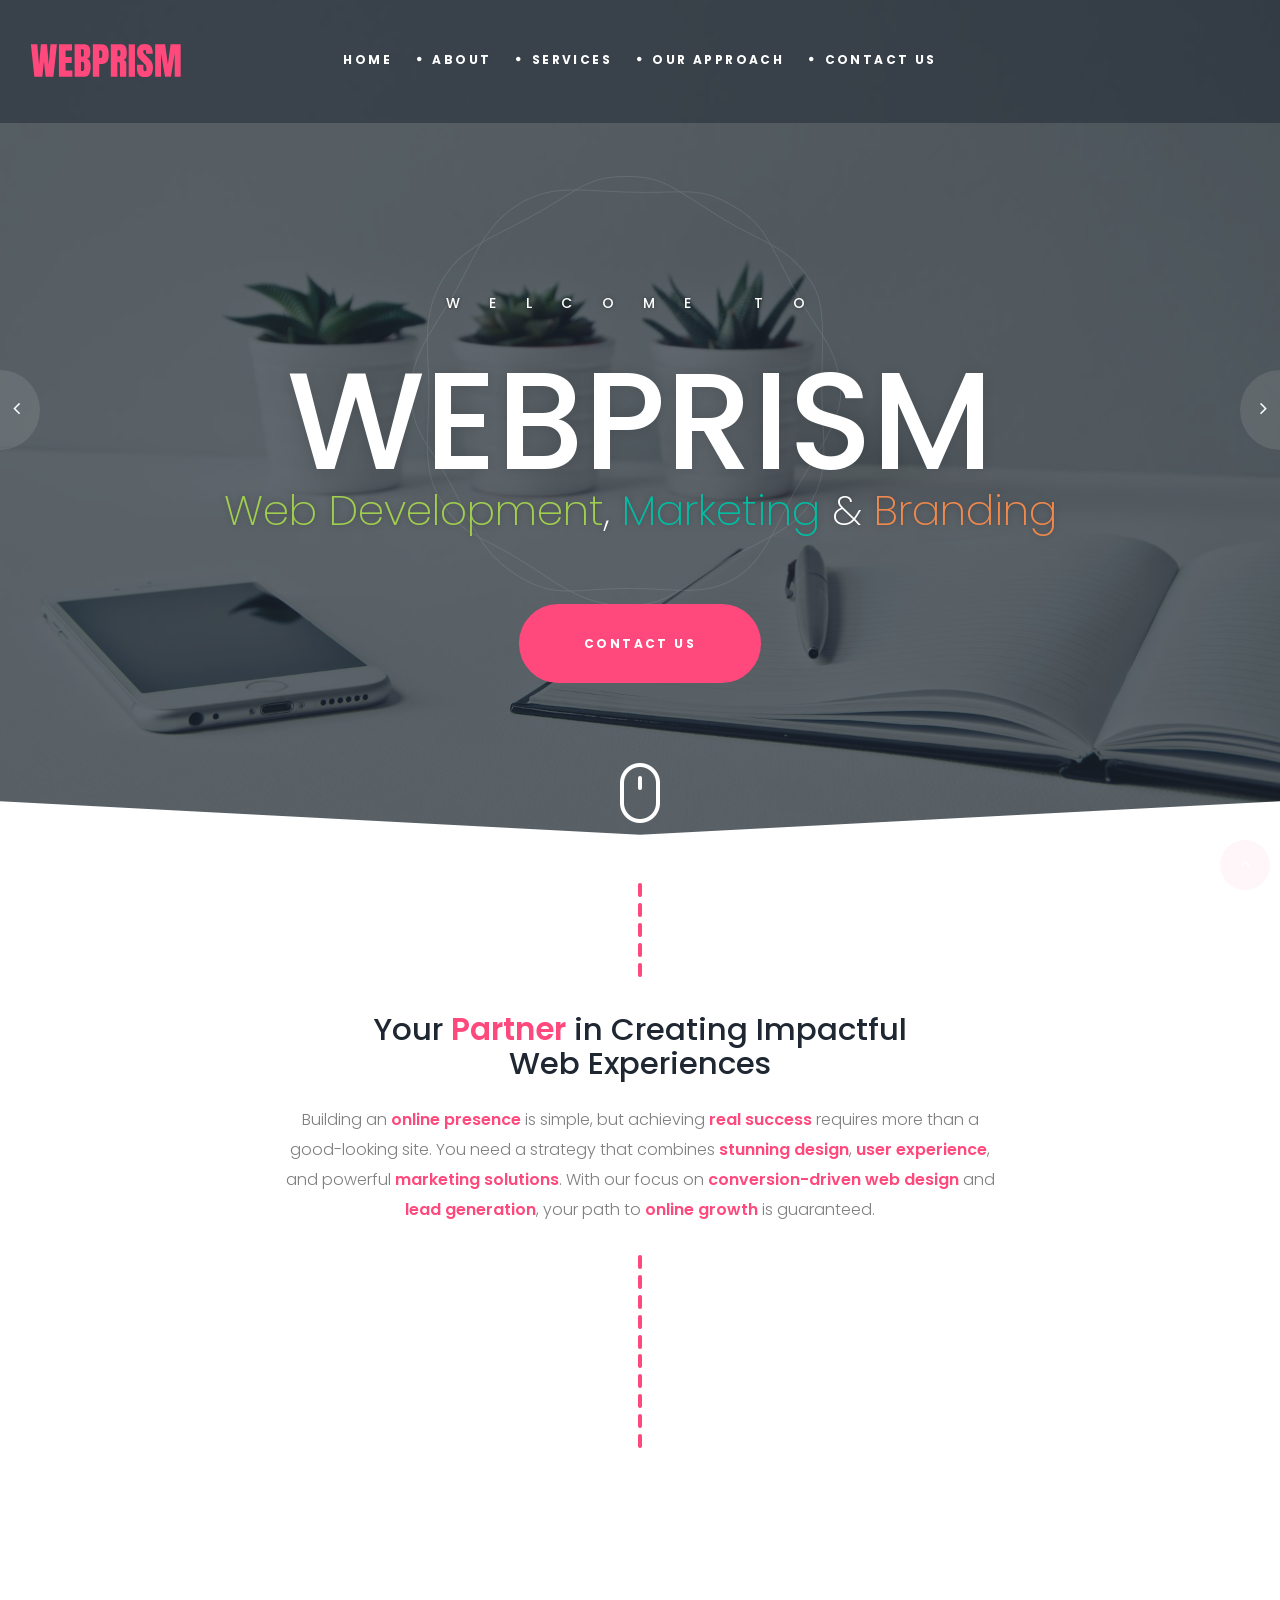
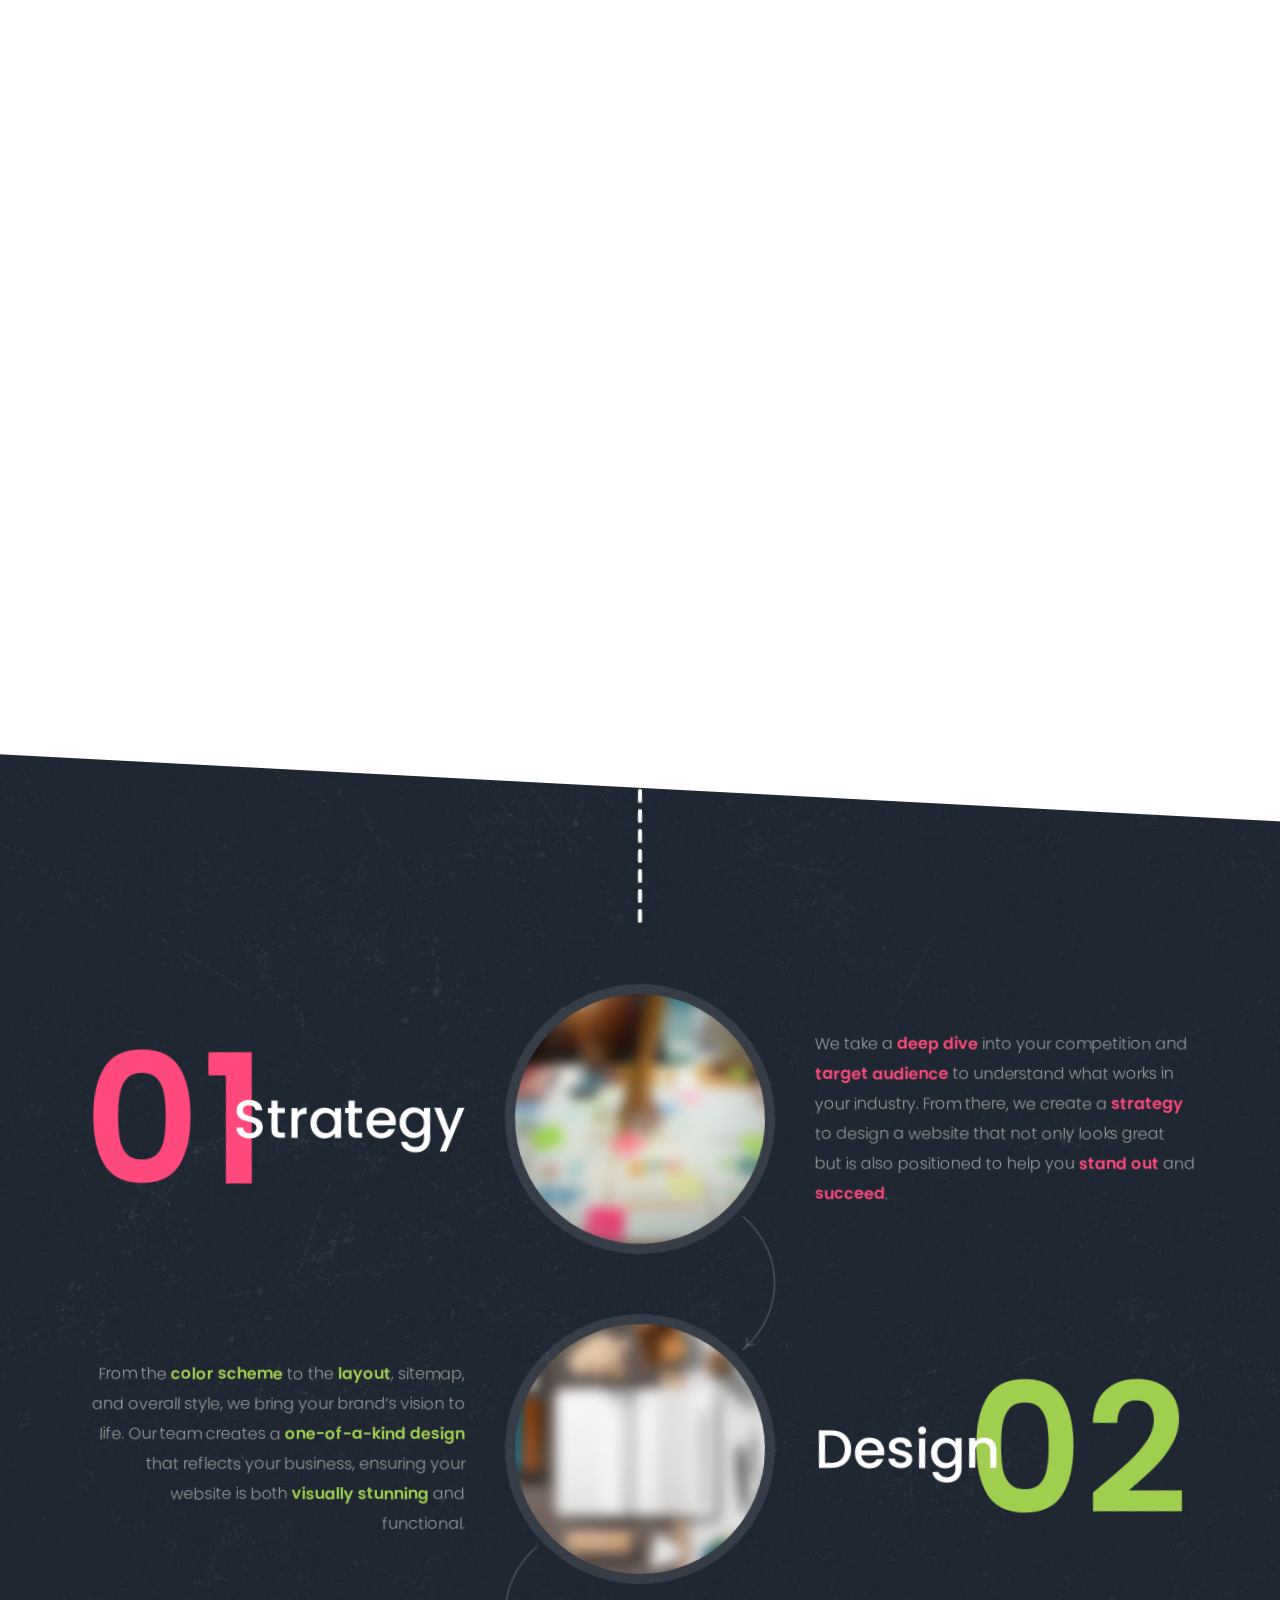
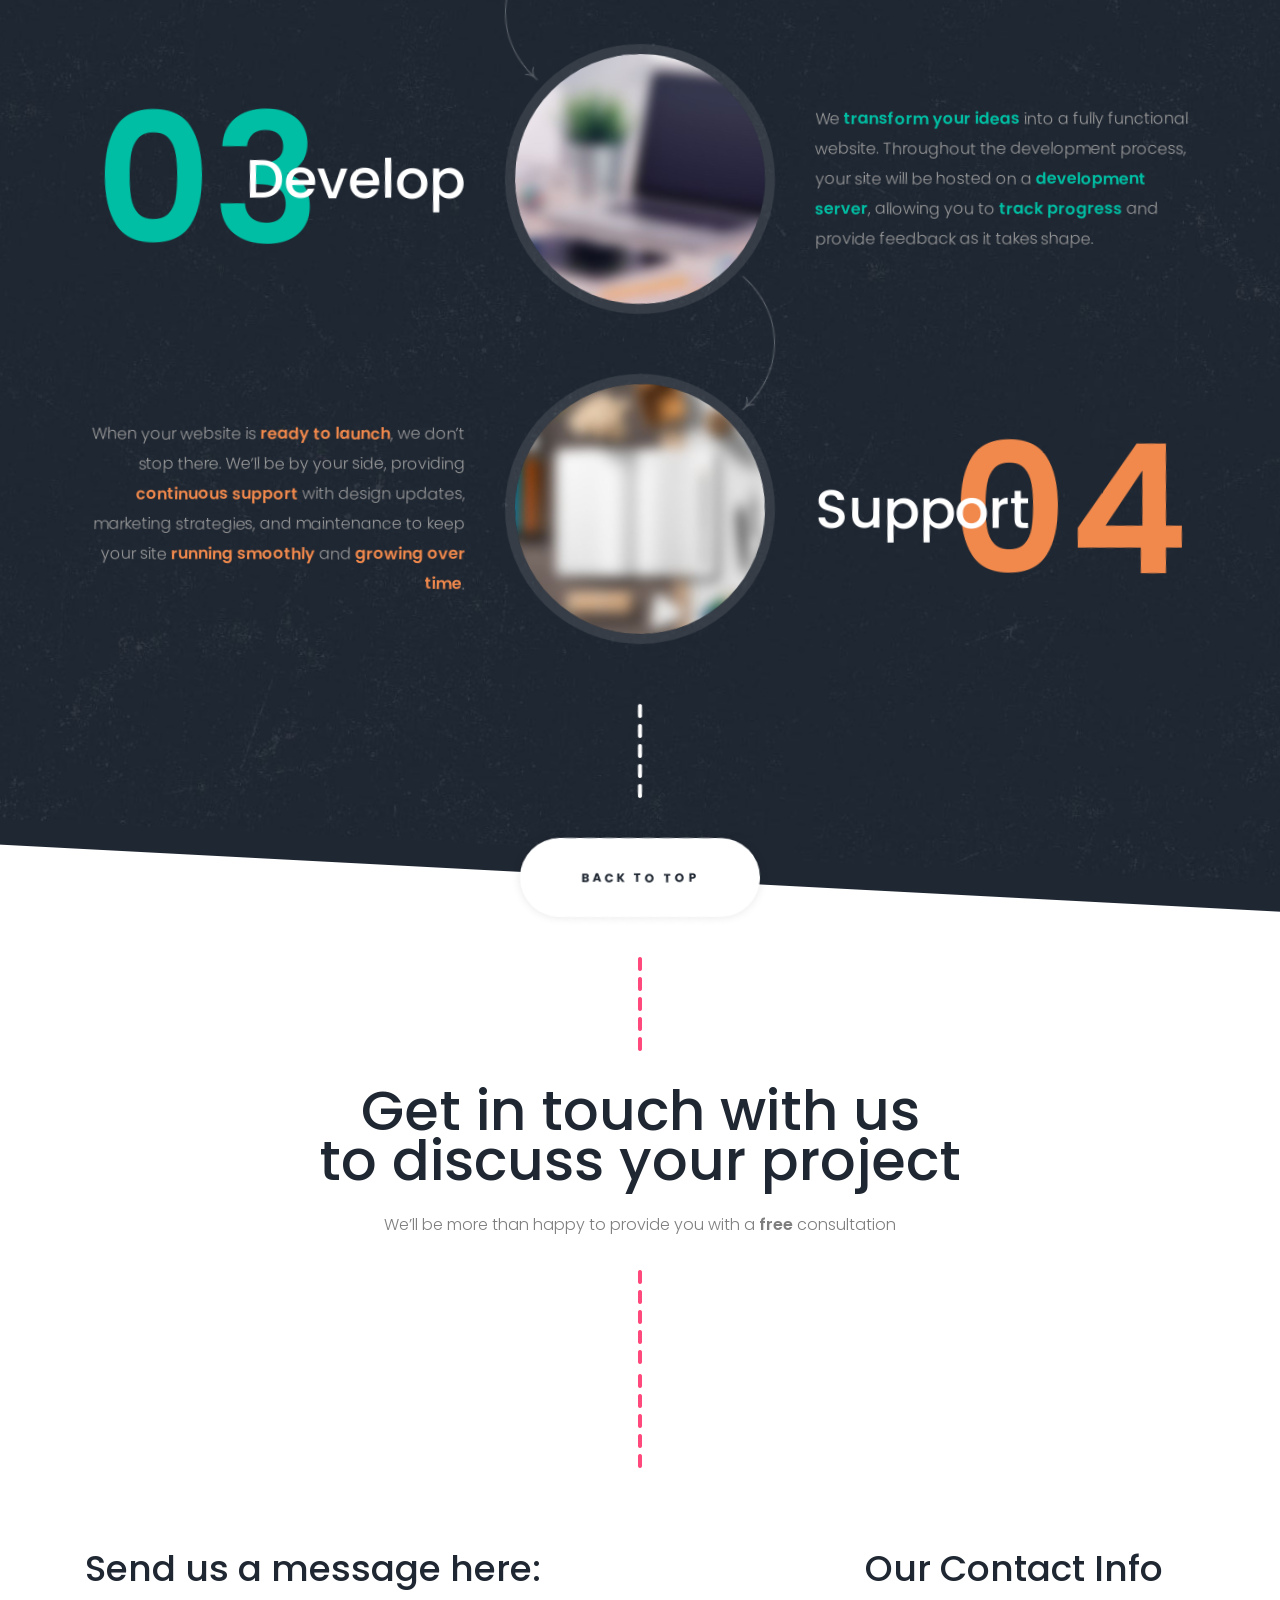
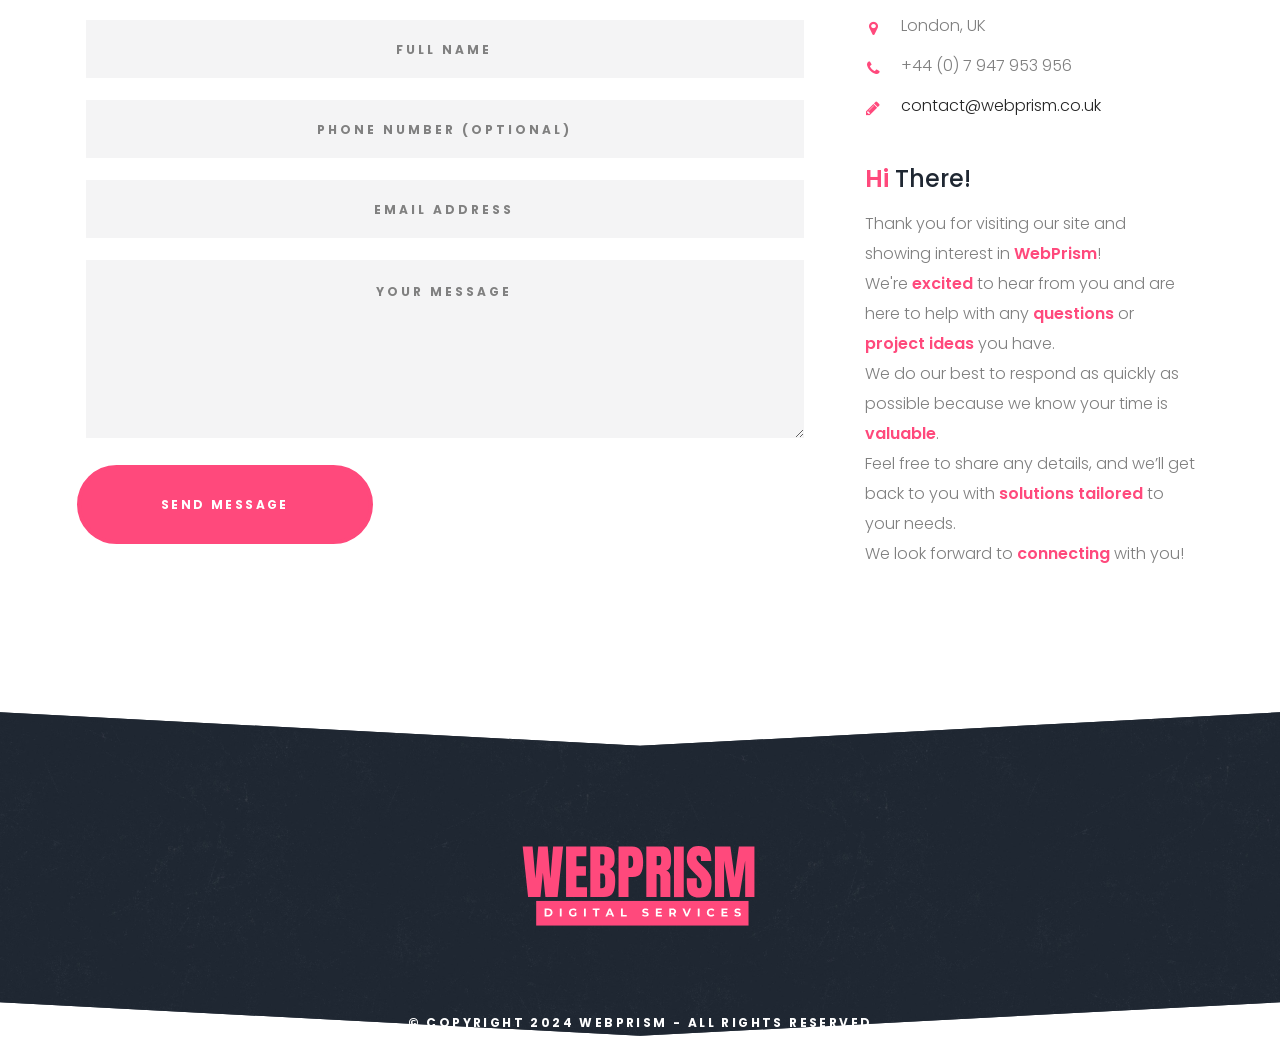
<file: index.html>
<!DOCTYPE html>

<html class="no-js">
  <head>
    <title>WebPrism - Digital Services</title>
    <meta charset="utf-8" />

    <meta name="description" content="" />
    <meta
      name="viewport"
      content="width=device-width, initial-scale=1, shrink-to-fit=no"
    />
    <link rel="icon" type="image/x-icon" href="favicon.ico" />

    <link rel="stylesheet" href="css/bootstrap.min.css" />
    <link rel="stylesheet" href="css/animations.css" />
    <link rel="stylesheet" href="css/font-awesome.css" />
    <link rel="stylesheet" href="css/main.css" class="color-switcher-link" />
    <script src="js/vendor/modernizr-2.6.2.min.js"></script>

    <!--[if lt IE 9]>
      <script src="js/vendor/html5shiv.min.js"></script>
      <script src="js/vendor/respond.min.js"></script>
      <script src="js/vendor/jquery-1.12.4.min.js"></script>
    <![endif]-->
  </head>

  <body>
    <!--[if lt IE 9]>
      <div class="bg-danger text-center">
        You are using an <strong>outdated</strong> browser. Please
        <a href="http://browsehappy.com/" class="color-main"
          >upgrade your browser</a
        >
        to improve your experience.
      </div>
    <![endif]-->

    <div class="preloader">
      <div class="preloader_image"></div>
    </div>

    <!-- Unyson messages modal -->
    <div class="modal fade" tabindex="-1" role="dialog" id="messages_modal">
      <div class="fw-messages-wrap ls p-normal">
        <!-- Uncomment this UL with LI to show messages in modal popup to your user: -->
        <!--
		<ul class="list-unstyled">
			<li>Message To User</li>
		</ul>
		-->
      </div>
    </div>
    <!-- eof .modal -->

    <!-- wrappers for visual page editor and boxed version of template -->
    <div id="canvas">
      <div id="box_wrapper">
        <!-- template sections -->

        <!--topline section visible only on small screens|-->
        <div class="header_absolute s-pb-30">
          <header class="page_header ds">
            <div class="container-fluid">
              <div class="row align-items-center">
                <div class="col-xl-2 col-lg-3 col-11">
                  <a href="./" class="logo text-center">
                    <img src="images/logo.svg" alt="" />
                  </a>
                </div>
                <div class="col-xl-8 col-lg-6 col-1 text-sm-center">
                  <!-- main nav start -->
                  <nav class="top-nav">
                    <ul class="nav sf-menu">
                      <li>
                        <a href="index.html">Home</a>
                      </li>

                      <li>
                        <a href="#about">About</a>
                      </li>

                      <li>
                        <a href="#services">Services</a>
                      </li>

                      <li>
                        <a href="#steps">Our Approach</a>
                      </li>

                      <!-- contacts -->
                      <li>
                        <a href="#contact">Contact Us</a>
                      </li>
                      <!-- eof contacts -->
                    </ul>
                  </nav>
                  <!-- eof main nav -->
                </div>
                <div
                  class="col-xl-2 col-lg-3 text-lg-left text-xl-right d-none d-lg-block"
                ></div>
              </div>
            </div>
            <!-- header toggler -->
            <span class="toggle_menu">
              <span></span>
            </span>
          </header>
        </div>
        <span class="toggle_menu_side header-slide">
          <span></span>
        </span>

        <section class="page_slider main_slider">
          <div class="flexslider" data-nav="true" data-dots="false">
            <ul class="slides">
              <li class="ds text-center slide1">
                <span class="flexslider-overlay"></span>
                <img src="images/slide1.jpg" alt="" />
                <div class="container">
                  <div class="row">
                    <div class="col-12 itro_slider">
                      <div class="intro_layers_wrapper">
                        <div class="intro_layers">
                          <div class="intro_layer" data-animation="fadeIn">
                            <p class="text-uppercase intro_after_featured_word">
                              welcome to
                            </p>
                          </div>

                          <div class="intro_layer" data-animation="slideRight">
                            <h2 class="text-uppercase intro_featured_word">
                              WEBPRISM
                            </h2>
                          </div>
                          <div class="intro_layer" data-animation="fadeIn">
                            <h3 class="intro_before_featured_word">
                              <span class="color-main2">Web Development</span>,
                              <span class="color-main3">Marketing</span> &
                              <span class="color-main4">Branding</span>
                            </h3>
                          </div>
                          <div
                            class="intro_layer page-bottom"
                            data-animation="expandUp"
                          >
                            <a class="btn btn-maincolor" href="#contact"
                              >Contact Us</a
                            >
                          </div>
                        </div>
                        <!-- eof .intro_layers -->
                      </div>
                      <!-- eof .intro_layers_wrapper -->
                    </div>
                    <!-- eof .col-* -->
                  </div>
                  <!-- eof .row -->
                </div>
                <!-- eof .container -->
              </li>
              <li class="ds text-center slide2">
                <span class="flexslider-overlay"></span>
                <img src="images/slide2.jpg" alt="" />
                <div class="container">
                  <div class="row">
                    <div class="col-12 itro_slider">
                      <div class="intro_layers_wrapper">
                        <div class="intro_layers">
                          <div class="intro_layer" data-animation="fadeIn">
                            <h3
                              class="text-lowercase intro_before_featured_word"
                            >
                              Online
                            </h3>
                          </div>
                          <div class="intro_layer" data-animation="fadeIn">
                            <h2 class="text-uppercase intro_featured_word">
                              Marketing
                            </h2>
                          </div>
                          <div class="intro_layer" data-animation="pullDown">
                            <p class="text-uppercase intro_after_featured_word">
                              Solutions
                            </p>
                          </div>
                          <div
                            class="intro_layer page-bottom"
                            data-animation="expandUp"
                          >
                            <a class="btn btn-maincolor" href="#about"
                              >About Us</a
                            >
                          </div>
                        </div>
                        <!-- eof .intro_layers -->
                      </div>
                      <!-- eof .intro_layers_wrapper -->
                    </div>
                    <!-- eof .col-* -->
                  </div>
                  <!-- eof .row -->
                </div>
                <!-- eof .container -->
              </li>
              <li class="ds text-center slide3">
                <span class="flexslider-overlay"></span>

                <img src="images/slide3.jpg" alt="" />
                <div class="container">
                  <div class="row">
                    <div class="col-12 itro_slider">
                      <div class="intro_layers_wrapper">
                        <div class="intro_layers">
                          <div class="intro_layer" data-animation="fadeInRight">
                            <h2
                              class="text-uppercase intro_featured_word light"
                            >
                              Modern
                            </h2>
                          </div>
                          <div class="intro_layer" data-animation="fadeIn">
                            <h2 class="text-uppercase intro_featured_word bold">
                              Marketing & design
                            </h2>
                          </div>
                          <div class="intro_layer" data-animation="fadeIn">
                            <h2 class="text-uppercase intro_featured_word">
                              That works
                            </h2>
                          </div>

                          <div
                            class="intro_layer page-bottom"
                            data-animation="expandUp"
                          >
                            <a class="btn btn-maincolor" href="#steps"
                              >The process <b>Step by Step</b></a
                            >
                          </div>
                        </div>
                        <!-- eof .intro_layers -->
                      </div>
                      <!-- eof .intro_layers_wrapper -->
                    </div>
                    <!-- eof .col-* -->
                  </div>
                  <!-- eof .row -->
                </div>
                <!-- eof .container -->
              </li>
            </ul>
          </div>
          <!-- eof flexslider -->
          <div class="flexslider-bottom d-none d-xl-block">
            <a href="#about" class="mouse-button animated floating"></a>
          </div>
        </section>
        <div class="divider-10 d-block d-sm-none"></div>
        <section class="s-pt-30 s-pt-lg-50 s-pt-xl-25 ls about-home" id="about">
          <div class="divider-5 d-none d-xl-block"></div>
          <div class="container">
            <div class="row">
              <div class="col-md-10 offset-md-1 col-lg-8 offset-lg-2">
                <div class="main-content text-center">
                  <div class="img-wrap text-center">
                    <img src="img/vertical_line.png" alt="" />
                    <div class="divider-35"></div>
                  </div>
                  <h5>
                    Your <b style="color: #ff497c;">Partner</b> in Creating Impactful Web Experiences
                  </h5>
				  <p>
					Building an <b style="color: #ff497c;">online presence</b> is simple, but achieving <b style="color: #ff497c;">real success</b> requires more than a good-looking site. You need a strategy that combines <b style="color: #ff497c;">stunning design</b>, <b style="color: #ff497c;">user experience</b>, and powerful <b style="color: #ff497c;">marketing solutions</b>. With our focus on <b style="color: #ff497c;">conversion-driven web design</b> and <b style="color: #ff497c;">lead generation</b>, your path to <b style="color: #ff497c;">online growth</b> is guaranteed.
				  </p>
                  <div class="divider-30"></div>
                  <div class="img-wrap text-center">
                    <img src="img/vertical_line.png" style="margin-bottom: 5px;" alt="" />
                  </div>
                
                  <div class="img-wrap text-center">
                    <img src="img/vertical_line.png" alt="" />
                  </div>
                  <div class="divider-10 d-none d-xl-block"></div>
                </div>
              </div>
            </div>
          </div>
          <div class="divider-10 d-block d-sm-none"></div>
        </section>

        <section
          class="s-pt-30 s-pb-3 service-item2 ls animate"
          id="services"
          data-animation="fadeInUp"
        >
          <div class="container">
            <div class="row c-mb-50 c-mb-md-60">
              <div class="d-none d-lg-block divider-20"></div>
              <div class="col-12 col-md-6 col-lg-4">
                <div class="vertical-item text-center">
                  <div class="item-media">
                    <img src="images/service/service_icon_1-1.png" alt="" />
                  </div>
                  <div class="item-content">
                    <h6>
                      <a href="service-single1.html">Marketing</a>
                    </h6>

                    <p>
                      We help you get noticed by putting your business in front
                      of the right people. Whether it's through social media or
                      emails, our strategies connect you with potential
                      customers and boost your growth.
                    </p>
                  </div>
                </div>
              </div>
              <!-- .col-* -->
              <div class="col-12 col-md-6 col-lg-4">
                <div class="vertical-item text-center">
                  <div class="item-media">
                    <img src="images/service/service_icon_2-1.png" alt="" />
                  </div>
                  <div class="item-content">
                    <h6>
                      <a href="service-single1.html">Development</a>
                    </h6>

                    <p>
                      Got a unique idea for your website? We build custom tools
                      and features that make your site do exactly what you need.
                      From booking systems to customer portals, we bring your
                      vision to life.
                    </p>
                  </div>
                </div>
              </div>
              <!-- .col-* -->
              <div class="col-12 col-md-6 col-lg-4">
                <div class="vertical-item text-center">
                  <div class="item-media">
                    <img src="images/service/service_icon_3-1.png" alt="" />
                  </div>
                  <div class="item-content">
                    <h6>
                      <a href="service-single1.html">Web Design</a>
                    </h6>

                    <p>
                      Your website is like your shopfront. We design clean,
                      attractive, and easy-to-use sites that invite visitors in
                      and encourage them to become customers, all while
                      reflecting your brand’s identity.
                    </p>
                  </div>
                </div>
              </div>
              <!-- .col-* -->
              <div class="col-12 col-md-6 col-lg-4">
                <div class="vertical-item text-center">
                  <div class="item-media">
                    <img src="images/service/service_icon_4-1.png" alt="" />
                  </div>
                  <div class="item-content">
                    <h6>
                      <a href="service-single1.html">SEO Optimization</a>
                    </h6>

                    <p>
                      We make sure your business is easy to find online. By
                      optimizing your website, we help you show up at the top of
                      search results, just like being first in a phone
                      directory.
                    </p>
                  </div>
                </div>
              </div>
              <!-- .col-* -->
              <div class="col-12 col-md-6 col-lg-4">
                <div class="vertical-item text-center">
                  <div class="item-media">
                    <img src="images/service/service_icon_5-1.png" alt="" />
                  </div>
                  <div class="item-content">
                    <h6>
                      <a href="service-single1.html">Ecommerce</a>
                    </h6>

                    <p>
                      We create easy-to-use online stores that help you sell
                      products just like a smooth in-person shopping experience.
                      As your business grows, your store can grow with it.
                    </p>
                  </div>
                </div>
              </div>
              <!-- .col-* -->
              <div class="col-12 col-md-6 col-lg-4">
                <div class="vertical-item text-center">
                  <div class="item-media">
                    <img src="images/service/service_icon_6-1.png" alt="" />
                  </div>
                  <div class="item-content">
                    <h6>
                      <a href="service-single1.html">Branding</a>
                    </h6>

                    <p>
                      Branding is your business’s personality. We help you
                      create a consistent and memorable identity so you always
                      make a great impression on customers.
                    </p>
                  </div>
                </div>
              </div>
              <!-- .col-* -->
            </div>
            <div class="pink-line text-center">
              <img src="img/pink_line_big.png" alt="" />
            </div>
          </div>
        </section>

        <section
          class="s-pt-100 s-pt-lg-130 ds process-part skew_right s-parallax top_white_line_big overflow-visible"
          id="steps"
        >
          <div class="container">
            <div class="divider-65"></div>
            <div class="row align-items-center c-mb-20 c-mb-lg-60">
              <div class="col-12 col-lg-4">
                <div class="step-left-part text-right">
                  <h2 class="step-title">
                    <span class="color-main">01</span>Strategy
                  </h2>
                </div>
              </div>
              <div class="col-12 col-lg-4">
                <div class="step-center-part text-center">
                  <img src="images/step_img_1.jpg" alt="" />
                </div>
              </div>
              <div class="col-12 col-lg-4">
                <div class="step-right-part">
                  <p class="step-text">
                    We take a <b style="color: #ff497c">deep dive</b> into your
                    competition and
                    <b style="color: #ff497c">target audience</b> to understand
                    what works in your industry. From there, we create a
                    <b style="color: #ff497c">strategy</b> to design a website
                    that not only looks great but is also positioned to help you
                    <b style="color: #ff497c">stand out</b> and
                    <b style="color: #ff497c">succeed</b>.
                  </p>
                </div>
              </div>
            </div>

            <div class="row align-items-center right c-mb-20 c-mb-lg-60">
              <div class="col-12 col-lg-4 order-lg-3">
                <div class="step-left-part">
                  <h2 class="step-title color1">
                    <span class="color-main2">02</span>Design
                  </h2>
                </div>
              </div>
              <div class="col-12 col-lg-4 order-lg-2">
                <div class="step-center-part text-center">
                  <img src="images/step_img_2.jpg" alt="" />
                </div>
              </div>
              <div class="col-12 col-lg-4 order-lg-1 text-right">
                <div class="step-right-part">
                  <p class="step-text">
                    From the <b style="color: #a0ce4e">color scheme</b> to the
                    <b style="color: #a0ce4e">layout</b>, sitemap, and overall
                    style, we bring your brand’s vision to life. Our team
                    creates a
                    <b style="color: #a0ce4e">one-of-a-kind design</b> that
                    reflects your business, ensuring your website is both
                    <b style="color: #a0ce4e">visually stunning</b> and
                    functional.
                  </p>
                </div>
              </div>
            </div>

            <div class="row align-items-center c-mb-20 c-mb-lg-60">
              <div class="col-12 col-lg-4">
                <div class="step-left-part text-right part3">
                  <h2 class="step-title">
                    <span class="color-main3">03</span>Develop
                  </h2>
                </div>
              </div>
              <div class="col-12 col-lg-4">
                <div class="step-center-part text-center">
                  <img src="images/step_img_3.jpg" alt="" />
                </div>
              </div>
              <div class="col-12 col-lg-4">
                <div class="step-right-part">
                  <p class="step-text">
                    We <b style="color: #00bea3">transform your ideas</b> into a
                    fully functional website. Throughout the development
                    process, your site will be hosted on a
                    <b style="color: #00bea3">development server</b>, allowing
                    you to <b style="color: #00bea3">track progress</b> and
                    provide feedback as it takes shape.
                  </p>
                </div>
              </div>
            </div>

            <div class="row align-items-center right c-mb-20 c-mb-lg-60">
              <div class="col-12 col-lg-4 order-lg-3">
                <div class="step-left-part part4">
                  <h2 class="step-title color1">
                    <span class="color-main4">04</span>Support
                  </h2>
                </div>
              </div>
              <div class="col-12 col-lg-4 order-lg-2">
                <div class="step-center-part text-center last">
                  <img src="images/step_img_2.jpg" alt="" />
                </div>
              </div>
              <div class="col-12 col-lg-4 order-lg-1 text-right">
                <div class="step-right-part">
                  <p class="step-text">
                    When your website is
                    <b style="color: #f1894c">ready to launch</b>, we don’t stop
                    there. We’ll be by your side, providing
                    <b style="color: #f1894c">continuous support</b> with design
                    updates, marketing strategies, and maintenance to keep your
                    site <b style="color: #f1894c">running smoothly</b> and
                    <b style="color: #f1894c">growing over time</b>.
                  </p>
                </div>
              </div>
            </div>
            <div class="divider-10 d-block d-sm-none"></div>
            <div class="img-wrap text-center">
              <img src="img/vertical_line2.png" alt="" />
            </div>
            <div class="white-button text-center">
              <a class="btn white-btn" href="#">Back to top</a>
            </div>
            <div class="divider-30 d-none d-xl-block"></div>
          </div>
        </section>

        <section class="s-pt-130 s-pt-md-50 ls text-section">
          <div class="divider-30"></div>
          <div class="container">
            <div class="row">
              <div
                class="text-center col-md-12 justify-content-center text-block"
              >
                <img src="img/vertical_line.png" alt="" />
                <div class="divider-35"></div>
                <div class="content">
                  <h1>
                    Get in touch with us
                    <br />
                    to discuss your project
                  </h1>
                  <p>
                    We’ll be more than happy to provide you with a
                    <b>free</b> consultation
                  </p>
                  <div class="divider-30"></div>
                </div>
                <img src="img/vertical_line.png" alt="" />

                <div class="img-wrap overflow-visible">
                  <img src="img/vertical_line.png" alt="" />
                  <div class="divider-5 d-none d-xl-block"></div>
                </div>
              </div>
            </div>
          </div>
        </section>

        <section class="ls s-pt-30 s-pt-lg-75 s-pb-130 contact" id="contact">
          <div class="container">
            <div class="row c-gutter-60">
              <div class="divider-40 d-none d-xl-block"></div>

              <div class="col-lg-8">
                <form
                  class="contact-form c-mb-20 c-gutter-15"
                  method="post"
                  action="/"
                  netlify
                >
                  <div class="row">
                    <div class="col-sm-12">
                      <h4>Send us a message here:</h4>
                    </div>
                  </div>

                  <div class="row">
                    <div class="col-sm-12">
                      <div class="form-group has-placeholder">
                        <label for="name"
                          >Full Name
                          <span class="required">*</span>
                        </label>
                        <input
                          type="text"
                          aria-required="true"
                          size="30"
                          value=""
                          name="name"
                          id="name"
                          class="form-control"
                          placeholder="Full Name"
                        />
                      </div>
                    </div>
                    <div class="col-sm-12">
                      <div class="form-group has-placeholder">
                        <label for="phone">Phone </label>
                        <input
                          type="text"
                          size="30"
                          value=""
                          name="phone"
                          id="phone"
                          class="form-control"
                          placeholder="Phone Number (Optional)"
                        />
                      </div>
                    </div>
                  </div>

                  <div class="row">
                    <div class="col-sm-12">
                      <div class="form-group has-placeholder">
                        <label for="email"
                          >Email address
                          <span class="required">*</span>
                        </label>
                        <input
                          type="email"
                          aria-required="true"
                          size="30"
                          value=""
                          name="email"
                          id="email"
                          class="form-control"
                          placeholder="Email Address"
                        />
                      </div>
                    </div>
                  </div>

                  <div class="row">
                    <div class="col-sm-12">
                      <div class="form-group has-placeholder">
                        <label for="message">Message</label>
                        <textarea
                          aria-required="true"
                          rows="6"
                          cols="45"
                          name="message"
                          id="message"
                          class="form-control"
                          placeholder="Your Message"
                        ></textarea>
                      </div>
                    </div>
                  </div>

                  <div class="row">
                    <div class="form-group has-placeholder">
                      <button
                        type="submit"
                        id="contact_form_submit"
                        name="contact_submit"
                        class="btn btn-maincolor btn-block"
                      >
                        Send Message
                      </button>
                    </div>
                  </div>
                </form>
              </div>
              <!--.col-* -->
              <div class="col-lg-4">
                <div>
                  <h4 class="header">Our Contact Info</h4>

                  <div class="media mb-10">
                    <div class="icon-styled color-main fs-16">
                      <i class="fa fa-map-marker"></i>
                    </div>

                    <div class="media-body">
                      <p>London, UK</p>
                    </div>
                  </div>

                  <div class="media mb-10">
                    <div class="icon-styled color-main fs-16">
                      <i class="fa fa-phone"></i>
                    </div>

                    <div class="media-body">
                      <p>+44 (0) 7 947 953 956</p>
                    </div>
                  </div>

                  <div class="media mb-40">
                    <div class="icon-styled color-main fs-16">
                      <i class="fa fa-pencil"></i>
                    </div>

                    <div class="media-body">
                      <p class="color-dark">contact@webprism.co.uk</p>
                    </div>
                  </div>

                  <h6><b style="color: #ff497c">Hi</b> There!</h6>
                  <p>
                    Thank you for visiting our site and showing interest in
                    <b style="color: #ff497c">WebPrism</b>! <br />We're
                    <b style="color: #ff497c">excited</b> to hear from you and
                    are here to help with any
                    <b style="color: #ff497c">questions</b> or
                    <b style="color: #ff497c">project ideas</b> you have.
                    <br />We do our best to respond as quickly as possible
                    because we know your time is
                    <b style="color: #ff497c">valuable</b>. <br />Feel free to
                    share any details, and we’ll get back to you with
                    <b style="color: #ff497c">solutions tailored</b> to your
                    needs. <br />We look forward to
                    <b style="color: #ff497c">connecting</b> with you!
                  </p>
                </div>
              </div>
              <!--.col-* -->
              <div class="divider-60 d-none d-xl-block"></div>
            </div>
          </div>
        </section>

        <footer
          class="page_footer corner-footer ds s-pt-30 s-pb-0 s-pb-lg-10 s-pb-xl-50 c-gutter-60 s-parallax"
        >
          <div class="container">
            <div class="container">
              <div class="row">
                <div class="divider-20 d-none d-xl-block"></div>
                <div
                  class="col-md-12 mt-4 text-center animate"
                  data-animation="fadeInUp"
                >
                  <img
                    class=""
                    src="images/footer-logo.svg"
                    style="height: 100px; align-self: center"
                    alt=""
                  />
                  <!-- <div class="widget widget_social_buttons">
									<a href="http://www.facebook.com/#" class="fa fa-facebook color-icon" title="facebook"></a>
									<a href="http://www.twitter.com/#" class="fa fa-twitter color-icon" title="twitter"></a>
									<a href="http://www.plus.google.com/#" class="fa fa-google color-icon" title="google"></a>
									<a href="http://www.youtube.com/#" class="fa fa-youtube-play color-icon" title="youtube-play"></a>
									<a href="http://www.linkedin.com/#" class="fa fa-linkedin color-icon" title="linkedin"></a>
								</div> -->
                </div>
              </div>
            </div>
          </div>
        </footer>

        <section
          class="page_copyright light-copy cs s-py-20 s-py-lg-5 s-parallax copyright"
        >
          <div class="container">
            <div class="row align-items-center">
              <div class="divider-20 d-none d-lg-block"></div>
              <div class="col-md-12 text-center">
                <p>
                  &copy; Copyright
                  <span class="copyright_year">2024</span> WebPrism - All Rights
                  Reserved
                </p>
              </div>
              <div class="divider-20 d-none d-lg-block"></div>
            </div>
          </div>
        </section>
      </div>
      <!-- eof #box_wrapper -->
    </div>
    <!-- eof #canvas -->

    <script src="js/compressed.js"></script>
    <script src="js/main.js"></script>
  </body>
</html>
</file>
<file: css/animations.css>
/*
==============================================
CSS3 ANIMATION CHEAT SHEET
==============================================

Made by Justin Aguilar

www.justinaguilar.com/animations/

Questions, comments, concerns, love letters:
justin@justinaguilar.com
==============================================
*/

/*
==============================================
slideDown
==============================================
*/


.slideDown{
	animation-name: slideDown;
	-webkit-animation-name: slideDown;

	animation-duration: 1s;
	-webkit-animation-duration: 1s;

	animation-timing-function: ease;
	-webkit-animation-timing-function: ease;

	visibility: visible;
}

@keyframes slideDown {
	0% {
		transform: translateY(-100%);
	}
	50%{
		transform: translateY(8%);
	}
	65%{
		transform: translateY(-4%);
	}
	80%{
		transform: translateY(4%);
	}
	95%{
		transform: translateY(-2%);
	}
	100% {
		transform: translateY(0%);
	}
}

@-webkit-keyframes slideDown {
	0% {
		-webkit-transform: translateY(-100%);
	}
	50%{
		-webkit-transform: translateY(8%);
	}
	65%{
		-webkit-transform: translateY(-4%);
	}
	80%{
		-webkit-transform: translateY(4%);
	}
	95%{
		-webkit-transform: translateY(-2%);
	}
	100% {
		-webkit-transform: translateY(0%);
	}
}

/*
==============================================
slideUp
==============================================
*/


.slideUp{
	animation-name: slideUp;
	-webkit-animation-name: slideUp;

	animation-duration: 1s;
	-webkit-animation-duration: 1s;

	animation-timing-function: ease;
	-webkit-animation-timing-function: ease;

	visibility: visible;
}

@keyframes slideUp {
	0% {
		transform: translateY(100%);
	}
	50%{
		transform: translateY(-8%);
	}
	65%{
		transform: translateY(4%);
	}
	80%{
		transform: translateY(-4%);
	}
	95%{
		transform: translateY(2%);
	}
	100% {
		transform: translateY(0%);
	}
}

@-webkit-keyframes slideUp {
	0% {
		-webkit-transform: translateY(100%);
	}
	50%{
		-webkit-transform: translateY(-8%);
	}
	65%{
		-webkit-transform: translateY(4%);
	}
	80%{
		-webkit-transform: translateY(-4%);
	}
	95%{
		-webkit-transform: translateY(2%);
	}
	100% {
		-webkit-transform: translateY(0%);
	}
}

/*
==============================================
slideLeft
==============================================
*/


.slideLeft{
	animation-name: slideLeft;
	-webkit-animation-name: slideLeft;

	animation-duration: 1s;
	-webkit-animation-duration: 1s;

	animation-timing-function: ease-in-out;
	-webkit-animation-timing-function: ease-in-out;

	visibility: visible;
}

@keyframes slideLeft {
	0% {
		transform: translateX(150%);
	}
	50%{
		transform: translateX(-8%);
	}
	65%{
		transform: translateX(4%);
	}
	80%{
		transform: translateX(-4%);
	}
	95%{
		transform: translateX(2%);
	}
	100% {
		transform: translateX(0%);
	}
}

@-webkit-keyframes slideLeft {
	0% {
		-webkit-transform: translateX(150%);
	}
	50%{
		-webkit-transform: translateX(-8%);
	}
	65%{
		-webkit-transform: translateX(4%);
	}
	80%{
		-webkit-transform: translateX(-4%);
	}
	95%{
		-webkit-transform: translateX(2%);
	}
	100% {
		-webkit-transform: translateX(0%);
	}
}

/*
==============================================
slideRight
==============================================
*/


.slideRight{
	animation-name: slideRight;
	-webkit-animation-name: slideRight;

	animation-duration: 1s;
	-webkit-animation-duration: 1s;

	animation-timing-function: ease-in-out;
	-webkit-animation-timing-function: ease-in-out;

	visibility: visible;
}

@keyframes slideRight {
	0% {
		transform: translateX(-150%);
	}
	50%{
		transform: translateX(8%);
	}
	65%{
		transform: translateX(-4%);
	}
	80%{
		transform: translateX(4%);
	}
	95%{
		transform: translateX(-2%);
	}
	100% {
		transform: translateX(0%);
	}
}

@-webkit-keyframes slideRight {
	0% {
		-webkit-transform: translateX(-150%);
	}
	50%{
		-webkit-transform: translateX(8%);
	}
	65%{
		-webkit-transform: translateX(-4%);
	}
	80%{
		-webkit-transform: translateX(4%);
	}
	95%{
		-webkit-transform: translateX(-2%);
	}
	100% {
		-webkit-transform: translateX(0%);
	}
}

/*
==============================================
slideExpandUp
==============================================
*/


.slideExpandUp{
	animation-name: slideExpandUp;
	-webkit-animation-name: slideExpandUp;

	animation-duration: 1.6s;
	-webkit-animation-duration: 1.6s;

	animation-timing-function: ease-out;
	-webkit-animation-timing-function: ease -out;

	visibility: visible;
}

@keyframes slideExpandUp {
	0% {
		transform: translateY(100%) scaleX(0.5);
	}
	30%{
		transform: translateY(-8%) scaleX(0.5);
	}
	40%{
		transform: translateY(2%) scaleX(0.5);
	}
	50%{
		transform: translateY(0%) scaleX(1.1);
	}
	60%{
		transform: translateY(0%) scaleX(0.9);
	}
	70% {
		transform: translateY(0%) scaleX(1.05);
	}
	80%{
		transform: translateY(0%) scaleX(0.95);
	}
	90% {
		transform: translateY(0%) scaleX(1.02);
	}
	100%{
		transform: translateY(0%) scaleX(1);
	}
}

@-webkit-keyframes slideExpandUp {
	0% {
		-webkit-transform: translateY(100%) scaleX(0.5);
	}
	30%{
		-webkit-transform: translateY(-8%) scaleX(0.5);
	}
	40%{
		-webkit-transform: translateY(2%) scaleX(0.5);
	}
	50%{
		-webkit-transform: translateY(0%) scaleX(1.1);
	}
	60%{
		-webkit-transform: translateY(0%) scaleX(0.9);
	}
	70% {
		-webkit-transform: translateY(0%) scaleX(1.05);
	}
	80%{
		-webkit-transform: translateY(0%) scaleX(0.95);
	}
	90% {
		-webkit-transform: translateY(0%) scaleX(1.02);
	}
	100%{
		-webkit-transform: translateY(0%) scaleX(1);
	}
}

/*
==============================================
expandUp
==============================================
*/


.expandUp{
	animation-name: expandUp;
	-webkit-animation-name: expandUp;

	animation-duration: 0.7s;
	-webkit-animation-duration: 0.7s;

	animation-timing-function: ease;
	-webkit-animation-timing-function: ease;

	visibility: visible;
}

@keyframes expandUp {
	0% {
		transform: translateY(100%) scale(0.6) scaleY(0.5);
	}
	60%{
		transform: translateY(-7%) scaleY(1.12);
	}
	75%{
		transform: translateY(3%);
	}
	100% {
		transform: translateY(0%) scale(1) scaleY(1);
	}
}

@-webkit-keyframes expandUp {
	0% {
		-webkit-transform: translateY(100%) scale(0.6) scaleY(0.5);
	}
	60%{
		-webkit-transform: translateY(-7%) scaleY(1.12);
	}
	75%{
		-webkit-transform: translateY(3%);
	}
	100% {
		-webkit-transform: translateY(0%) scale(1) scaleY(1);
	}
}

/*
==============================================
fadeIn
==============================================
*/

.fadeIn {
	animation-name: fadeIn;
	-webkit-animation-name: fadeIn;

	animation-duration: 1.5s;
	-webkit-animation-duration: 1.5s;

	animation-timing-function: ease-in-out;
	-webkit-animation-timing-function: ease-in-out;

	visibility: visible;
}

@keyframes fadeIn {
	0% {
		transform: scale(0);
		opacity: 0.0;
	}
	60% {
		transform: scale(1.1);
	}
	80% {
		transform: scale(0.9);
		opacity: 1;
	}
	100% {
		transform: scale(1);
		opacity: 1;
	}
}

@-webkit-keyframes fadeIn {
	0% {
		-webkit-transform: scale(0);
		opacity: 0.0;
	}
	60% {
		-webkit-transform: scale(1.1);
	}
	80% {
		-webkit-transform: scale(0.9);
		opacity: 1;
	}
	100% {
		-webkit-transform: scale(1);
		opacity: 1;
	}
}

/*
==============================================
expandOpen
==============================================
*/


.expandOpen{
	animation-name: expandOpen;
	-webkit-animation-name: expandOpen;

	animation-duration: 1.2s;
	-webkit-animation-duration: 1.2s;

	animation-timing-function: ease-out;
	-webkit-animation-timing-function: ease-out;

	visibility: visible;
}

@keyframes expandOpen {
	0% {
		transform: scale(1.8);
	}
	50% {
		transform: scale(0.95);
	}
	80% {
		transform: scale(1.05);
	}
	90% {
		transform: scale(0.98);
	}
	100% {
		transform: scale(1);
	}
}

@-webkit-keyframes expandOpen {
	0% {
		-webkit-transform: scale(1.8);
	}
	50% {
		-webkit-transform: scale(0.95);
	}
	80% {
		-webkit-transform: scale(1.05);
	}
	90% {
		-webkit-transform: scale(0.98);
	}
	100% {
		-webkit-transform: scale(1);
	}	
}

/*
==============================================
bigEntrance
==============================================
*/


.bigEntrance{
	animation-name: bigEntrance;
	-webkit-animation-name: bigEntrance;

	animation-duration: 1.6s;
	-webkit-animation-duration: 1.6s;

	animation-timing-function: ease-out;
	-webkit-animation-timing-function: ease-out;

	visibility: visible;
}

@keyframes bigEntrance {
	0% {
		transform: scale(0.3) rotate(6deg) translateX(-30%) translateY(30%);
		opacity: 0.2;
	}
	30% {
		transform: scale(1.03) rotate(-2deg) translateX(2%) translateY(-2%);
		opacity: 1;
	}
	45% {
		transform: scale(0.98) rotate(1deg) translateX(0%) translateY(0%);
		opacity: 1;
	}
	60% {
		transform: scale(1.01) rotate(-1deg) translateX(0%) translateY(0%);
		opacity: 1;
	}
	75% {
		transform: scale(0.99) rotate(1deg) translateX(0%) translateY(0%);
		opacity: 1;
	}
	90% {
		transform: scale(1.01) rotate(0deg) translateX(0%) translateY(0%);
		opacity: 1;
	}
	100% {
		transform: scale(1) rotate(0deg) translateX(0%) translateY(0%);
		opacity: 1;
	}
}

@-webkit-keyframes bigEntrance {
	0% {
		-webkit-transform: scale(0.3) rotate(6deg) translateX(-30%) translateY(30%);
		opacity: 0.2;
	}
	30% {
		-webkit-transform: scale(1.03) rotate(-2deg) translateX(2%) translateY(-2%);
		opacity: 1;
	}
	45% {
		-webkit-transform: scale(0.98) rotate(1deg) translateX(0%) translateY(0%);
		opacity: 1;
	}
	60% {
		-webkit-transform: scale(1.01) rotate(-1deg) translateX(0%) translateY(0%);
		opacity: 1;
	}
	75% {
		-webkit-transform: scale(0.99) rotate(1deg) translateX(0%) translateY(0%);
		opacity: 1;
	}
	90% {
		-webkit-transform: scale(1.01) rotate(0deg) translateX(0%) translateY(0%);
		opacity: 1;
	}
	100% {
		-webkit-transform: scale(1) rotate(0deg) translateX(0%) translateY(0%);
		opacity: 1;
	}
}

/*
==============================================
hatch
==============================================
*/

.hatch{
	animation-name: hatch;
	-webkit-animation-name: hatch;

	animation-duration: 2s;
	-webkit-animation-duration: 2s;

	animation-timing-function: ease-in-out;
	-webkit-animation-timing-function: ease-in-out;

	transform-origin: 50% 100%;
	-ms-transform-origin: 50% 100%;
	-webkit-transform-origin: 50% 100%; 

	visibility: visible;
}

@keyframes hatch {
	0% {
		transform: rotate(0deg) scaleY(0.6);
	}
	20% {
		transform: rotate(-2deg) scaleY(1.05);
	}
	35% {
		transform: rotate(2deg) scaleY(1);
	}
	50% {
		transform: rotate(-2deg);
	}
	65% {
		transform: rotate(1deg);
	}
	80% {
		transform: rotate(-1deg);
	}
	100% {
		transform: rotate(0deg);
	}					
}

@-webkit-keyframes hatch {
	0% {
		-webkit-transform: rotate(0deg) scaleY(0.6);
	}
	20% {
		-webkit-transform: rotate(-2deg) scaleY(1.05);
	}
	35% {
		-webkit-transform: rotate(2deg) scaleY(1);
	}
	50% {
		-webkit-transform: rotate(-2deg);
	}
	65% {
		-webkit-transform: rotate(1deg);
	}
	80% {
		-webkit-transform: rotate(-1deg);
	}
	100% {
		-webkit-transform: rotate(0deg);
	}
}


/*
==============================================
bounce
==============================================
*/


.bounce{
	animation-name: bounce;
	-webkit-animation-name: bounce;

	animation-duration: 1.6s;
	-webkit-animation-duration: 1.6s;

	animation-timing-function: ease;
	-webkit-animation-timing-function: ease;

	transform-origin: 50% 100%;
	-ms-transform-origin: 50% 100%;
	-webkit-transform-origin: 50% 100%; 
}

@keyframes bounce {
	0% {
		transform: translateY(0%) scaleY(0.6);
	}
	60%{
		transform: translateY(-100%) scaleY(1.1);
	}
	70%{
		transform: translateY(0%) scaleY(0.95) scaleX(1.05);
	}
	80%{
		transform: translateY(0%) scaleY(1.05) scaleX(1);
	}
	90%{
		transform: translateY(0%) scaleY(0.95) scaleX(1);
	}
	100%{
		transform: translateY(0%) scaleY(1) scaleX(1);
	}
}

@-webkit-keyframes bounce {
	0% {
		-webkit-transform: translateY(0%) scaleY(0.6);
	}
	60%{
		-webkit-transform: translateY(-100%) scaleY(1.1);
	}
	70%{
		-webkit-transform: translateY(0%) scaleY(0.95) scaleX(1.05);
	}
	80%{
		-webkit-transform: translateY(0%) scaleY(1.05) scaleX(1);
	}
	90%{
		-webkit-transform: translateY(0%) scaleY(0.95) scaleX(1);
	}
	100%{
		-webkit-transform: translateY(0%) scaleY(1) scaleX(1);
	}
}


/*
==============================================
pulse
==============================================
*/

.pulse{
	animation-name: pulse;
	-webkit-animation-name: pulse;

	animation-duration: 1.5s;
	-webkit-animation-duration: 1.5s;

	animation-iteration-count: infinite;
	-webkit-animation-iteration-count: infinite;
}

@keyframes pulse {
	0% {
		transform: scale(0.95);
		opacity: 0.7;
	}
	50% {
		transform: scale(1);
		opacity: 1;
	}
	100% {
		transform: scale(0.95);
		opacity: 0.7;
	}
}

@-webkit-keyframes pulse {
	0% {
		-webkit-transform: scale(0.95);
		opacity: 0.7;
	}
	50% {
		-webkit-transform: scale(1);
		opacity: 1;
	}
	100% {
		-webkit-transform: scale(0.95);
		opacity: 0.7;
	}
}

/*
==============================================
floating
==============================================
*/

.floating{
	animation-name: floating;
	-webkit-animation-name: floating;

	animation-duration: 1.5s;
	-webkit-animation-duration: 1.5s;

	animation-iteration-count: infinite;
	-webkit-animation-iteration-count: infinite;
}

@keyframes floating {
	0% {
		transform: translateY(0%);
	}
	50% {
		transform: translateY(8%);
	}
	100% {
		transform: translateY(0%);
	}
}

@-webkit-keyframes floating {
	0% {
		-webkit-transform: translateY(0%);
	}
	50% {
		-webkit-transform: translateY(8%);
	}
	100% {
		-webkit-transform: translateY(0%);
	}
}

/*
==============================================
tossing
==============================================
*/

.tossing{
	animation-name: tossing;
	-webkit-animation-name: tossing;

	animation-duration: 2.5s;
	-webkit-animation-duration: 2.5s;

	animation-iteration-count: infinite;
	-webkit-animation-iteration-count: infinite;
}

@keyframes tossing {
	0% {
		transform: rotate(-4deg);
	}
	50% {
		transform: rotate(4deg);
	}
	100% {
		transform: rotate(-4deg);
	}		
}

@-webkit-keyframes tossing {
	0% {
		-webkit-transform: rotate(-4deg);
	}
	50% {
		-webkit-transform: rotate(4deg);
	}
	100% {
		-webkit-transform: rotate(-4deg);
	}
}

/*
==============================================
pullUp
==============================================
*/

.pullUp{
	animation-name: pullUp;
	-webkit-animation-name: pullUp;

	animation-duration: 1.1s;
	-webkit-animation-duration: 1.1s;

	animation-timing-function: ease-out;
	-webkit-animation-timing-function: ease-out;

	transform-origin: 50% 100%;
	-ms-transform-origin: 50% 100%;
	-webkit-transform-origin: 50% 100%; 
}

@keyframes pullUp {
	0% {
		transform: scaleY(0.1);
	}
	40% {
		transform: scaleY(1.02);
	}
	60% {
		transform: scaleY(0.98);
	}
	80% {
		transform: scaleY(1.01);
	}
	100% {
		transform: scaleY(0.98);
	}
	80% {
		transform: scaleY(1.01);
	}
	100% {
		transform: scaleY(1);
	}			
}

@-webkit-keyframes pullUp {
	0% {
		-webkit-transform: scaleY(0.1);
	}
	40% {
		-webkit-transform: scaleY(1.02);
	}
	60% {
		-webkit-transform: scaleY(0.98);
	}
	80% {
		-webkit-transform: scaleY(1.01);
	}
	100% {
		-webkit-transform: scaleY(0.98);
	}
	80% {
		-webkit-transform: scaleY(1.01);
	}
	100% {
		-webkit-transform: scaleY(1);
	}
}

/*
==============================================
pullDown
==============================================
*/

.pullDown{
	animation-name: pullDown;
	-webkit-animation-name: pullDown;

	animation-duration: 1.1s;
	-webkit-animation-duration: 1.1s;

	animation-timing-function: ease-out;
	-webkit-animation-timing-function: ease-out;

	transform-origin: 50% 0%;
	-ms-transform-origin: 50% 0%;
	-webkit-transform-origin: 50% 0%; 
}

@keyframes pullDown {
	0% {
		transform: scaleY(0.1);
	}
	40% {
		transform: scaleY(1.02);
	}
	60% {
		transform: scaleY(0.98);
	}
	80% {
		transform: scaleY(1.01);
	}
	100% {
		transform: scaleY(0.98);
	}
	80% {
		transform: scaleY(1.01);
	}
	100% {
		transform: scaleY(1);
	}			
}

@-webkit-keyframes pullDown {
	0% {
		-webkit-transform: scaleY(0.1);
	}
	40% {
		-webkit-transform: scaleY(1.02);
	}
	60% {
		-webkit-transform: scaleY(0.98);
	}
	80% {
		-webkit-transform: scaleY(1.01);
	}
	100% {
		-webkit-transform: scaleY(0.98);
	}
	80% {
		-webkit-transform: scaleY(1.01);
	}
	100% {
		-webkit-transform: scaleY(1);
	}
}

/*
==============================================
stretchLeft
==============================================
*/

.stretchLeft{
	animation-name: stretchLeft;
	-webkit-animation-name: stretchLeft;

	animation-duration: 1.5s;
	-webkit-animation-duration: 1.5s;

	animation-timing-function: ease-out;
	-webkit-animation-timing-function: ease-out;

	transform-origin: 100% 0%;
	-ms-transform-origin: 100% 0%;
	-webkit-transform-origin: 100% 0%; 
}

@keyframes stretchLeft {
	0% {
		transform: scaleX(0.3);
	}
	40% {
		transform: scaleX(1.02);
	}
	60% {
		transform: scaleX(0.98);
	}
	80% {
		transform: scaleX(1.01);
	}
	100% {
		transform: scaleX(0.98);
	}
	80% {
		transform: scaleX(1.01);
	}
	100% {
		transform: scaleX(1);
	}			
}

@-webkit-keyframes stretchLeft {
	0% {
		-webkit-transform: scaleX(0.3);
	}
	40% {
		-webkit-transform: scaleX(1.02);
	}
	60% {
		-webkit-transform: scaleX(0.98);
	}
	80% {
		-webkit-transform: scaleX(1.01);
	}
	100% {
		-webkit-transform: scaleX(0.98);
	}
	80% {
		-webkit-transform: scaleX(1.01);
	}
	100% {
		-webkit-transform: scaleX(1);
	}
}

/*
==============================================
stretchRight
==============================================
*/

.stretchRight{
	animation-name: stretchRight;
	-webkit-animation-name: stretchRight;

	animation-duration: 1.5s;
	-webkit-animation-duration: 1.5s;

	animation-timing-function: ease-out;
	-webkit-animation-timing-function: ease-out;

	transform-origin: 0% 0%;
	-ms-transform-origin: 0% 0%;
	-webkit-transform-origin: 0% 0%; 
}

@keyframes stretchRight {
	0% {
		transform: scaleX(0.3);
	}
	40% {
		transform: scaleX(1.02);
	}
	60% {
		transform: scaleX(0.98);
	}
	80% {
		transform: scaleX(1.01);
	}
	100% {
		transform: scaleX(0.98);
	}
	80% {
		transform: scaleX(1.01);
	}
	100% {
		transform: scaleX(1);
	}			
}

@-webkit-keyframes stretchRight {
	0% {
		-webkit-transform: scaleX(0.3);
	}
	40% {
		-webkit-transform: scaleX(1.02);
	}
	60% {
		-webkit-transform: scaleX(0.98);
	}
	80% {
		-webkit-transform: scaleX(1.01);
	}
	100% {
		-webkit-transform: scaleX(0.98);
	}
	80% {
		-webkit-transform: scaleX(1.01);
	}
	100% {
		-webkit-transform: scaleX(1);
	}
}



.animated{-webkit-animation-fill-mode:both;-moz-animation-fill-mode:both;-ms-animation-fill-mode:both;-o-animation-fill-mode:both;animation-fill-mode:both;-webkit-animation-duration:1s;-moz-animation-duration:1s;-ms-animation-duration:1s;-o-animation-duration:1s;animation-duration:1s;}.animated.hinge{-webkit-animation-duration:1s;-moz-animation-duration:1s;-ms-animation-duration:1s;-o-animation-duration:1s;animation-duration:1s;}@-webkit-keyframes fadeIn {
	0% {opacity: 0;}	100% {opacity: 1;}
}
/*
@-moz-keyframes fadeIn {
0% {opacity: 0;}
100% {opacity: 1;}
}

@-o-keyframes fadeIn {
0% {opacity: 0;}
100% {opacity: 1;}
}

@keyframes fadeIn {
0% {opacity: 0;}
100% {opacity: 1;}
}

.fadeIn {
-webkit-animation-name: fadeIn;
-moz-animation-name: fadeIn;
-o-animation-name: fadeIn;
animation-name: fadeIn;
}
*/
@-webkit-keyframes fadeInUp {
	0% {
		opacity: 0;
		-webkit-transform: translateY(20px);
	}

	100% {
		opacity: 1;
		-webkit-transform: translateY(0);
	}
}

@-moz-keyframes fadeInUp {
	0% {
		opacity: 0;
		-moz-transform: translateY(20px);
	}

	100% {
		opacity: 1;
		-moz-transform: translateY(0);
	}
}

@-o-keyframes fadeInUp {
	0% {
		opacity: 0;
		-o-transform: translateY(20px);
	}

	100% {
		opacity: 1;
		-o-transform: translateY(0);
	}
}

@keyframes fadeInUp {
	0% {
		opacity: 0;
		transform: translateY(20px);
	}

	100% {
		opacity: 1;
		transform: translateY(0);
	}
}

.fadeInUp {
	-webkit-animation-name: fadeInUp;
	-moz-animation-name: fadeInUp;
	-o-animation-name: fadeInUp;
	animation-name: fadeInUp;
}
@-webkit-keyframes fadeInDown {
	0% {
		opacity: 0;
		-webkit-transform: translateY(-20px);
	}

	100% {
		opacity: 1;
		-webkit-transform: translateY(0);
	}
}

@-moz-keyframes fadeInDown {
	0% {
		opacity: 0;
		-moz-transform: translateY(-20px);
	}

	100% {
		opacity: 1;
		-moz-transform: translateY(0);
	}
}

@-o-keyframes fadeInDown {
	0% {
		opacity: 0;
		-o-transform: translateY(-20px);
	}

	100% {
		opacity: 1;
		-o-transform: translateY(0);
	}
}

@keyframes fadeInDown {
	0% {
		opacity: 0;
		transform: translateY(-20px);
	}

	100% {
		opacity: 1;
		transform: translateY(0);
	}
}

.fadeInDown {
	-webkit-animation-name: fadeInDown;
	-moz-animation-name: fadeInDown;
	-o-animation-name: fadeInDown;
	animation-name: fadeInDown;
}
@-webkit-keyframes fadeInLeft {
	0% {
		opacity: 0;
		-webkit-transform: translateX(-20px);
	}

	100% {
		opacity: 1;
		-webkit-transform: translateX(0);
	}
}

@-moz-keyframes fadeInLeft {
	0% {
		opacity: 0;
		-moz-transform: translateX(-20px);
	}

	100% {
		opacity: 1;
		-moz-transform: translateX(0);
	}
}

@-o-keyframes fadeInLeft {
	0% {
		opacity: 0;
		-o-transform: translateX(-20px);
	}

	100% {
		opacity: 1;
		-o-transform: translateX(0);
	}
}

@keyframes fadeInLeft {
	0% {
		opacity: 0;
		transform: translateX(-20px);
	}

	100% {
		opacity: 1;
		transform: translateX(0);
	}
}

.fadeInLeft {
	-webkit-animation-name: fadeInLeft;
	-moz-animation-name: fadeInLeft;
	-o-animation-name: fadeInLeft;
	animation-name: fadeInLeft;
}
@-webkit-keyframes fadeInRight {
	0% {
		opacity: 0;
		-webkit-transform: translateX(20px);
	}

	100% {
		opacity: 1;
		-webkit-transform: translateX(0);
	}
}

@-moz-keyframes fadeInRight {
	0% {
		opacity: 0;
		-moz-transform: translateX(20px);
	}

	100% {
		opacity: 1;
		-moz-transform: translateX(0);
	}
}

@-o-keyframes fadeInRight {
	0% {
		opacity: 0;
		-o-transform: translateX(20px);
	}

	100% {
		opacity: 1;
		-o-transform: translateX(0);
	}
}

@keyframes fadeInRight {
	0% {
		opacity: 0;
		transform: translateX(20px);
	}

	100% {
		opacity: 1;
		transform: translateX(0);
	}
}

.fadeInRight {
	-webkit-animation-name: fadeInRight;
	-moz-animation-name: fadeInRight;
	-o-animation-name: fadeInRight;
	animation-name: fadeInRight;
}
@-webkit-keyframes fadeInUpBig {
	0% {
		opacity: 0;
		-webkit-transform: translateY(2000px);
	}

	100% {
		opacity: 1;
		-webkit-transform: translateY(0);
	}
}

@-moz-keyframes fadeInUpBig {
	0% {
		opacity: 0;
		-moz-transform: translateY(2000px);
	}

	100% {
		opacity: 1;
		-moz-transform: translateY(0);
	}
}

@-o-keyframes fadeInUpBig {
	0% {
		opacity: 0;
		-o-transform: translateY(2000px);
	}

	100% {
		opacity: 1;
		-o-transform: translateY(0);
	}
}

@keyframes fadeInUpBig {
	0% {
		opacity: 0;
		transform: translateY(2000px);
	}

	100% {
		opacity: 1;
		transform: translateY(0);
	}
}

.fadeInUpBig {
	-webkit-animation-name: fadeInUpBig;
	-moz-animation-name: fadeInUpBig;
	-o-animation-name: fadeInUpBig;
	animation-name: fadeInUpBig;
}
@-webkit-keyframes fadeInDownBig {
	0% {
		opacity: 0;
		-webkit-transform: translateY(-2000px);
	}

	100% {
		opacity: 1;
		-webkit-transform: translateY(0);
	}
}

@-moz-keyframes fadeInDownBig {
	0% {
		opacity: 0;
		-moz-transform: translateY(-2000px);
	}

	100% {
		opacity: 1;
		-moz-transform: translateY(0);
	}
}

@-o-keyframes fadeInDownBig {
	0% {
		opacity: 0;
		-o-transform: translateY(-2000px);
	}

	100% {
		opacity: 1;
		-o-transform: translateY(0);
	}
}

@keyframes fadeInDownBig {
	0% {
		opacity: 0;
		transform: translateY(-2000px);
	}

	100% {
		opacity: 1;
		transform: translateY(0);
	}
}

.fadeInDownBig {
	-webkit-animation-name: fadeInDownBig;
	-moz-animation-name: fadeInDownBig;
	-o-animation-name: fadeInDownBig;
	animation-name: fadeInDownBig;
}
@-webkit-keyframes fadeInLeftBig {
	0% {
		opacity: 0;
		-webkit-transform: translateX(-2000px);
	}

	100% {
		opacity: 1;
		-webkit-transform: translateX(0);
	}
}
@-moz-keyframes fadeInLeftBig {
	0% {
		opacity: 0;
		-moz-transform: translateX(-2000px);
	}

	100% {
		opacity: 1;
		-moz-transform: translateX(0);
	}
}
@-o-keyframes fadeInLeftBig {
	0% {
		opacity: 0;
		-o-transform: translateX(-2000px);
	}

	100% {
		opacity: 1;
		-o-transform: translateX(0);
	}
}
@keyframes fadeInLeftBig {
	0% {
		opacity: 0;
		transform: translateX(-2000px);
	}

	100% {
		opacity: 1;
		transform: translateX(0);
	}
}

.fadeInLeftBig {
	-webkit-animation-name: fadeInLeftBig;
	-moz-animation-name: fadeInLeftBig;
	-o-animation-name: fadeInLeftBig;
	animation-name: fadeInLeftBig;
}
@-webkit-keyframes fadeInRightBig {
	0% {
		opacity: 0;
		-webkit-transform: translateX(2000px);
	}

	100% {
		opacity: 1;
		-webkit-transform: translateX(0);
	}
}

@-moz-keyframes fadeInRightBig {
	0% {
		opacity: 0;
		-moz-transform: translateX(2000px);
	}

	100% {
		opacity: 1;
		-moz-transform: translateX(0);
	}
}

@-o-keyframes fadeInRightBig {
	0% {
		opacity: 0;
		-o-transform: translateX(2000px);
	}

	100% {
		opacity: 1;
		-o-transform: translateX(0);
	}
}

@keyframes fadeInRightBig {
	0% {
		opacity: 0;
		transform: translateX(2000px);
	}

	100% {
		opacity: 1;
		transform: translateX(0);
	}
}

.fadeInRightBig {
	-webkit-animation-name: fadeInRightBig;
	-moz-animation-name: fadeInRightBig;
	-o-animation-name: fadeInRightBig;
	animation-name: fadeInRightBig;
}
@-webkit-keyframes fadeOut {
	0% {opacity: 1;}
	100% {opacity: 0;}
}

@-moz-keyframes fadeOut {
	0% {opacity: 1;}
	100% {opacity: 0;}
}

@-o-keyframes fadeOut {
	0% {opacity: 1;}
	100% {opacity: 0;}
}

@keyframes fadeOut {
	0% {opacity: 1;}
	100% {opacity: 0;}
}

.fadeOut {
	-webkit-animation-name: fadeOut;
	-moz-animation-name: fadeOut;
	-o-animation-name: fadeOut;
	animation-name: fadeOut;
}
@-webkit-keyframes fadeOutUp {
	0% {
		opacity: 1;
		-webkit-transform: translateY(0);
	}

	100% {
		opacity: 0;
		-webkit-transform: translateY(-20px);
	}
}
@-moz-keyframes fadeOutUp {
	0% {
		opacity: 1;
		-moz-transform: translateY(0);
	}

	100% {
		opacity: 0;
		-moz-transform: translateY(-20px);
	}
}
@-o-keyframes fadeOutUp {
	0% {
		opacity: 1;
		-o-transform: translateY(0);
	}

	100% {
		opacity: 0;
		-o-transform: translateY(-20px);
	}
}
@keyframes fadeOutUp {
	0% {
		opacity: 1;
		transform: translateY(0);
	}

	100% {
		opacity: 0;
		transform: translateY(-20px);
	}
}

.fadeOutUp {
	-webkit-animation-name: fadeOutUp;
	-moz-animation-name: fadeOutUp;
	-o-animation-name: fadeOutUp;
	animation-name: fadeOutUp;
}
@-webkit-keyframes fadeOutDown {
	0% {
		opacity: 1;
		-webkit-transform: translateY(0);
	}

	100% {
		opacity: 0;
		-webkit-transform: translateY(20px);
	}
}

@-moz-keyframes fadeOutDown {
	0% {
		opacity: 1;
		-moz-transform: translateY(0);
	}

	100% {
		opacity: 0;
		-moz-transform: translateY(20px);
	}
}

@-o-keyframes fadeOutDown {
	0% {
		opacity: 1;
		-o-transform: translateY(0);
	}

	100% {
		opacity: 0;
		-o-transform: translateY(20px);
	}
}

@keyframes fadeOutDown {
	0% {
		opacity: 1;
		transform: translateY(0);
	}

	100% {
		opacity: 0;
		transform: translateY(20px);
	}
}

.fadeOutDown {
	-webkit-animation-name: fadeOutDown;
	-moz-animation-name: fadeOutDown;
	-o-animation-name: fadeOutDown;
	animation-name: fadeOutDown;
}
@-webkit-keyframes fadeOutLeft {
	0% {
		opacity: 1;
		-webkit-transform: translateX(0);
	}

	100% {
		opacity: 0;
		-webkit-transform: translateX(-20px);
	}
}

@-moz-keyframes fadeOutLeft {
	0% {
		opacity: 1;
		-moz-transform: translateX(0);
	}

	100% {
		opacity: 0;
		-moz-transform: translateX(-20px);
	}
}

@-o-keyframes fadeOutLeft {
	0% {
		opacity: 1;
		-o-transform: translateX(0);
	}

	100% {
		opacity: 0;
		-o-transform: translateX(-20px);
	}
}

@keyframes fadeOutLeft {
	0% {
		opacity: 1;
		transform: translateX(0);
	}

	100% {
		opacity: 0;
		transform: translateX(-20px);
	}
}

.fadeOutLeft {
	-webkit-animation-name: fadeOutLeft;
	-moz-animation-name: fadeOutLeft;
	-o-animation-name: fadeOutLeft;
	animation-name: fadeOutLeft;
}
@-webkit-keyframes fadeOutRight {
	0% {
		opacity: 1;
		-webkit-transform: translateX(0);
	}

	100% {
		opacity: 0;
		-webkit-transform: translateX(20px);
	}
}

@-moz-keyframes fadeOutRight {
	0% {
		opacity: 1;
		-moz-transform: translateX(0);
	}

	100% {
		opacity: 0;
		-moz-transform: translateX(20px);
	}
}

@-o-keyframes fadeOutRight {
	0% {
		opacity: 1;
		-o-transform: translateX(0);
	}

	100% {
		opacity: 0;
		-o-transform: translateX(20px);
	}
}

@keyframes fadeOutRight {
	0% {
		opacity: 1;
		transform: translateX(0);
	}

	100% {
		opacity: 0;
		transform: translateX(20px);
	}
}

.fadeOutRight {
	-webkit-animation-name: fadeOutRight;
	-moz-animation-name: fadeOutRight;
	-o-animation-name: fadeOutRight;
	animation-name: fadeOutRight;
}
@-webkit-keyframes fadeOutUpBig {
	0% {
		opacity: 1;
		-webkit-transform: translateY(0);
	}

	100% {
		opacity: 0;
		-webkit-transform: translateY(-2000px);
	}
}

@-moz-keyframes fadeOutUpBig {
	0% {
		opacity: 1;
		-moz-transform: translateY(0);
	}

	100% {
		opacity: 0;
		-moz-transform: translateY(-2000px);
	}
}

@-o-keyframes fadeOutUpBig {
	0% {
		opacity: 1;
		-o-transform: translateY(0);
	}

	100% {
		opacity: 0;
		-o-transform: translateY(-2000px);
	}
}

@keyframes fadeOutUpBig {
	0% {
		opacity: 1;
		transform: translateY(0);
	}

	100% {
		opacity: 0;
		transform: translateY(-2000px);
	}
}

.fadeOutUpBig {
	-webkit-animation-name: fadeOutUpBig;
	-moz-animation-name: fadeOutUpBig;
	-o-animation-name: fadeOutUpBig;
	animation-name: fadeOutUpBig;
}
@-webkit-keyframes fadeOutDownBig {
	0% {
		opacity: 1;
		-webkit-transform: translateY(0);
	}

	100% {
		opacity: 0;
		-webkit-transform: translateY(2000px);
	}
}

@-moz-keyframes fadeOutDownBig {
	0% {
		opacity: 1;
		-moz-transform: translateY(0);
	}

	100% {
		opacity: 0;
		-moz-transform: translateY(2000px);
	}
}

@-o-keyframes fadeOutDownBig {
	0% {
		opacity: 1;
		-o-transform: translateY(0);
	}

	100% {
		opacity: 0;
		-o-transform: translateY(2000px);
	}
}

@keyframes fadeOutDownBig {
	0% {
		opacity: 1;
		transform: translateY(0);
	}

	100% {
		opacity: 0;
		transform: translateY(2000px);
	}
}

.fadeOutDownBig {
	-webkit-animation-name: fadeOutDownBig;
	-moz-animation-name: fadeOutDownBig;
	-o-animation-name: fadeOutDownBig;
	animation-name: fadeOutDownBig;
}
@-webkit-keyframes fadeOutLeftBig {
	0% {
		opacity: 1;
		-webkit-transform: translateX(0);
	}

	100% {
		opacity: 0;
		-webkit-transform: translateX(-2000px);
	}
}

@-moz-keyframes fadeOutLeftBig {
	0% {
		opacity: 1;
		-moz-transform: translateX(0);
	}

	100% {
		opacity: 0;
		-moz-transform: translateX(-2000px);
	}
}

@-o-keyframes fadeOutLeftBig {
	0% {
		opacity: 1;
		-o-transform: translateX(0);
	}

	100% {
		opacity: 0;
		-o-transform: translateX(-2000px);
	}
}

@keyframes fadeOutLeftBig {
	0% {
		opacity: 1;
		transform: translateX(0);
	}

	100% {
		opacity: 0;
		transform: translateX(-2000px);
	}
}

.fadeOutLeftBig {
	-webkit-animation-name: fadeOutLeftBig;
	-moz-animation-name: fadeOutLeftBig;
	-o-animation-name: fadeOutLeftBig;
	animation-name: fadeOutLeftBig;
}
@-webkit-keyframes fadeOutRightBig {
	0% {
		opacity: 1;
		-webkit-transform: translateX(0);
	}

	100% {
		opacity: 0;
		-webkit-transform: translateX(2000px);
	}
}
@-moz-keyframes fadeOutRightBig {
	0% {
		opacity: 1;
		-moz-transform: translateX(0);
	}

	100% {
		opacity: 0;
		-moz-transform: translateX(2000px);
	}
}
@-o-keyframes fadeOutRightBig {
	0% {
		opacity: 1;
		-o-transform: translateX(0);
	}

	100% {
		opacity: 0;
		-o-transform: translateX(2000px);
	}
}
@keyframes fadeOutRightBig {
	0% {
		opacity: 1;
		transform: translateX(0);
	}

	100% {
		opacity: 0;
		transform: translateX(2000px);
	}
}

.fadeOutRightBig {
	-webkit-animation-name: fadeOutRightBig;
	-moz-animation-name: fadeOutRightBig;
	-o-animation-name: fadeOutRightBig;
	animation-name: fadeOutRightBig;
}
@-webkit-keyframes slideInDown {
	0% {
		opacity: 0;
		-webkit-transform: translateY(-2000px);
	}

	100% {
		-webkit-transform: translateY(0);
	}
}

@-moz-keyframes slideInDown {
	0% {
		opacity: 0;
		-moz-transform: translateY(-2000px);
	}

	100% {
		-moz-transform: translateY(0);
	}
}

@-o-keyframes slideInDown {
	0% {
		opacity: 0;
		-o-transform: translateY(-2000px);
	}

	100% {
		-o-transform: translateY(0);
	}
}

@keyframes slideInDown {
	0% {
		opacity: 0;
		transform: translateY(-2000px);
	}

	100% {
		transform: translateY(0);
	}
}

.slideInDown {
	-webkit-animation-name: slideInDown;
	-moz-animation-name: slideInDown;
	-o-animation-name: slideInDown;
	animation-name: slideInDown;
}
@-webkit-keyframes slideInLeft {
	0% {
		opacity: 0;
		-webkit-transform: translateX(-100%);
	}

	100% {
		-webkit-transform: translateX(0);
	}
}

@-moz-keyframes slideInLeft {
	0% {
		opacity: 0;
		-moz-transform: translateX(-100%);
	}

	100% {
		-moz-transform: translateX(0);
	}
}

@-o-keyframes slideInLeft {
	0% {
		opacity: 0;
		-o-transform: translateX(-100%);
	}

	100% {
		-o-transform: translateX(0);
	}
}

@keyframes slideInLeft {
	0% {
		opacity: 0;
		transform: translateX(-100%);
	}

	100% {
		transform: translateX(0);
	}
}

.slideInLeft {
	-webkit-animation-name: slideInLeft;
	-moz-animation-name: slideInLeft;
	-o-animation-name: slideInLeft;
	animation-name: slideInLeft;
}
@-webkit-keyframes slideInRight {
	0% {
		opacity: 0;
		-webkit-transform: translateX(100%);
	}

	100% {
		-webkit-transform: translateX(0);
	}
}

@-moz-keyframes slideInRight {
	0% {
		opacity: 0;
		-moz-transform: translateX(100%);
	}

	100% {
		-moz-transform: translateX(0);
	}
}

@-o-keyframes slideInRight {
	0% {
		opacity: 0;
		-o-transform: translateX(100%);
	}

	100% {
		-o-transform: translateX(0);
	}
}

@keyframes slideInRight {
	0% {
		opacity: 0;
		transform: translateX(100%);
	}

	100% {
		transform: translateX(0);
	}
}

.slideInRight {
	-webkit-animation-name: slideInRight;
	-moz-animation-name: slideInRight;
	-o-animation-name: slideInRight;
	animation-name: slideInRight;
}
@-webkit-keyframes slideOutUp {
	0% {
		-webkit-transform: translateY(0);
	}

	100% {
		opacity: 0;
		-webkit-transform: translateY(-2000px);
	}
}

@-moz-keyframes slideOutUp {
	0% {
		-moz-transform: translateY(0);
	}

	100% {
		opacity: 0;
		-moz-transform: translateY(-2000px);
	}
}

@-o-keyframes slideOutUp {
	0% {
		-o-transform: translateY(0);
	}

	100% {
		opacity: 0;
		-o-transform: translateY(-2000px);
	}
}

@keyframes slideOutUp {
	0% {
		transform: translateY(0);
	}

	100% {
		opacity: 0;
		transform: translateY(-2000px);
	}
}

.slideOutUp {
	-webkit-animation-name: slideOutUp;
	-moz-animation-name: slideOutUp;
	-o-animation-name: slideOutUp;
	animation-name: slideOutUp;
}
@-webkit-keyframes slideOutLeft {
	0% {
		-webkit-transform: translateX(0);
	}

	100% {
		opacity: 0;
		-webkit-transform: translateX(-2000px);
	}
}

@-moz-keyframes slideOutLeft {
	0% {
		-moz-transform: translateX(0);
	}

	100% {
		opacity: 0;
		-moz-transform: translateX(-2000px);
	}
}

@-o-keyframes slideOutLeft {
	0% {
		-o-transform: translateX(0);
	}

	100% {
		opacity: 0;
		-o-transform: translateX(-2000px);
	}
}

@keyframes slideOutLeft {
	0% {
		transform: translateX(0);
	}

	100% {
		opacity: 0;
		transform: translateX(-2000px);
	}
}

.slideOutLeft {
	-webkit-animation-name: slideOutLeft;
	-moz-animation-name: slideOutLeft;
	-o-animation-name: slideOutLeft;
	animation-name: slideOutLeft;
}
@-webkit-keyframes slideOutRight {
	0% {
		-webkit-transform: translateX(0);
	}

	100% {
		opacity: 0;
		-webkit-transform: translateX(2000px);
	}
}

@-moz-keyframes slideOutRight {
	0% {
		-moz-transform: translateX(0);
	}

	100% {
		opacity: 0;
		-moz-transform: translateX(2000px);
	}
}

@-o-keyframes slideOutRight {
	0% {
		-o-transform: translateX(0);
	}

	100% {
		opacity: 0;
		-o-transform: translateX(2000px);
	}
}

@keyframes slideOutRight {
	0% {
		transform: translateX(0);
	}

	100% {
		opacity: 0;
		transform: translateX(2000px);
	}
}

.slideOutRight {
	-webkit-animation-name: slideOutRight;
	-moz-animation-name: slideOutRight;
	-o-animation-name: slideOutRight;
	animation-name: slideOutRight;
}

@-webkit-keyframes moveFromLeft{
	from {
		-webkit-transform: translateX(-100%);
	}
	to {
		-webkit-transform: translateX(0%);
	}
}
@-moz-keyframes moveFromLeft{
	from {
		-moz-transform: translateX(-100%);
	}
	to {
		-moz-transform: translateX(0%);
	}
}
@-ms-keyframes moveFromLeft{
	from {
		-ms-transform: translateX(-100%);
	}
	to {
		-ms-transform: translateX(0%);
	}
}
@-o-keyframes moveFromLeft{
	from {
		-o-transform: translateX(-100%);
	}
	to {
		-o-transform: translateX(0%);
	}
}
@keyframes moveFromLeft{
	from {
		transform: translateX(-100%);
	}
	to {
		transform: translateX(0%);
	}
}

.moveFromLeft {
	-webkit-animation: moveFromLeft 400ms ease;
	-moz-animation: moveFromLeft 400ms ease;
	-ms-animation: moveFromLeft 400ms ease;
	-o-animation: moveFromLeft 400ms ease;
	animation: moveFromLeft 400ms ease;
}

@-webkit-keyframes moveFromRight {
	from {
		-webkit-transform: translateX(100%);
	}
	to {
		-webkit-transform: translateX(0%);
	}
}
@-moz-keyframes moveFromRight {
	from {
		-moz-transform: translateX(100%);
	}
	to {
		-moz-transform: translateX(0%);
	}
}
@-ms-keyframes moveFromRight {
	from {
		-ms-transform: translateX(100%);
	}
	to {
		-ms-transform: translateX(0%);
	}
}
@-o-keyframes moveFromRight {
	from {
		-o-transform: translateX(100%);
	}
	to {
		-o-transform: translateX(0%);
	}
}
@keyframes moveFromRight {
	from {
		transform: translateX(100%);
	}
	to {
		transform: translateX(0%);
	}
}
.moveFromRight {
	-webkit-animation: moveFromRight 400ms ease;
	-moz-animation: moveFromRight 400ms ease;
	-ms-animation: moveFromRight 400ms ease;
	-o-animation: moveFromRight 400ms ease;
	animation: moveFromRight 400ms ease;
}

@-webkit-keyframes moveFromBottom {
	from {
		-webkit-transform: translateY(100%);
	}
	to {
		-webkit-transform: translateY(0%);
	}
}
@-moz-keyframes moveFromBottom {
	from {
		-moz-transform: translateY(100%);
	}
	to {
		-moz-transform: translateY(0%);
	}
}
@-ms-keyframes moveFromBottom {
	from {
		-ms-transform: translateY(100%);
	}
	to {
		-ms-transform: translateY(0%);
	}
}
@-o-keyframes moveFromBottom {
	from {
		-o-transform: translateY(100%);
	}
	to {
		-o-transform: translateY(0%);
	}
}
@keyframes moveFromBottom {
	from {
		transform: translateY(100%);
	}
	to {
		transform: translateY(0%);
	}
}
.moveFromBottom {
	-webkit-animation: moveFromBottom 400ms ease;
	-moz-animation: moveFromBottom 400ms ease;
	-ms-animation: moveFromBottom 400ms ease;
	-o-animation: moveFromBottom 400ms ease;
	animation: moveFromBottom 400ms ease;
}


@-webkit-keyframes scaleDisappear {
	0% {
		opacity: 1;
		-webkit-transform: scale(1);
	}
	60% {
		opacity: 0;
		-webkit-transform: scale(1.3);
	}
	100% {
		opacity: 1;
		-webkit-transform: scale(1);
	}
}
@-moz-keyframes scaleDisappear {
	0% {
		opacity: 1;
		-moz-transform: scale(1);
	}
	60% {
		opacity: 0;
		-moz-transform: scale(1.3);
	}
	100% {
		opacity: 1;
		-moz-transform: scale(1);
	}
}
@-ms-keyframes scaleDisappear {
	0% {
		opacity: 1;
		-ms-transform: scale(1);
	}
	60% {
		opacity: 0;
		-ms-transform: scale(1.3);
	}
	100% {
		opacity: 1;
		-ms-transform: scale(1);
	}
}
@-o-keyframes scaleDisappear {
	0% {
		opacity: 1;
		-o-transform: scale(1);
	}
	60% {
		opacity: 0;
		-o-transform: scale(1.3);
	}
	100% {
		opacity: 1;
		-o-transform: scale(1);
	}
}
@keyframes scaleDisappear {
	0% {
		opacity: 1;
		transform: scale(1);
	}
	60% {
		opacity: 0;
		transform: scale(1.3);
	}
	100% {
		opacity: 1;
		transform: scale(1);
	}
}
.scaleDisappear {
	-webkit-animation: scaleDisappear 350ms ease-in-out;
	-moz-animation: scaleDisappear 350ms ease-in-out;
	-ms-animation: scaleDisappear 350ms ease-in-out;
	-o-animation: scaleDisappear 350ms ease-in-out;
	animation: scaleDisappear 350ms ease-in-out;
}


@-webkit-keyframes scaleAppear {
	0% {
		opacity: 0;
		-webkit-transform: scale(0);
	}
	100% {
		opacity: 1;
		-webkit-transform: scale(1);
	}
}
@-moz-keyframes scaleAppear {
	0% {
		opacity: 0;
		-moz-transform: scale(0);
	}
	100% {
		opacity: 1;
		-moz-transform: scale(1);
	}
}
@-ms-keyframes scaleAppear {
	0% {
		opacity: 0;
		-ms-transform: scale(0);
	}
	100% {
		opacity: 1;
		-ms-transform: scale(1);
	}
}
@-o-keyframes scaleAppear {
	0% {
		opacity: 0;
		-o-transform: scale(0);
	}
	100% {
		opacity: 1;
		-o-transform: scale(1);
	}
}
@keyframes scaleAppear {
	0% {
		opacity: 0;
		transform: scale(0);
	}
	100% {
		opacity: 1;
		transform: scale(1);
	}
}
.scaleAppear {
	-webkit-animation: scaleAppear 750ms ease;
	-moz-animation: scaleAppear 750ms ease;
	-ms-animation: scaleAppear 750ms ease;
	-o-animation: scaleAppear 750ms ease;
	animation: scaleAppear 750ms ease;
}

/*
Animation example, for spinners
*/
.animate-spin {
	-moz-animation: spin 2s infinite linear;
	-o-animation: spin 2s infinite linear;
	-webkit-animation: spin 2s infinite linear;
	animation: spin 2s infinite linear;
	display: inline-block;
}
@-moz-keyframes spin {
	0% {
		-moz-transform: rotate(0deg);
		-o-transform: rotate(0deg);
		-webkit-transform: rotate(0deg);
		transform: rotate(0deg);
	}

	100% {
		-moz-transform: rotate(359deg);
		-o-transform: rotate(359deg);
		-webkit-transform: rotate(359deg);
		transform: rotate(359deg);
	}
}
@-webkit-keyframes spin {
	0% {
		-moz-transform: rotate(0deg);
		-o-transform: rotate(0deg);
		-webkit-transform: rotate(0deg);
		transform: rotate(0deg);
	}

	100% {
		-moz-transform: rotate(359deg);
		-o-transform: rotate(359deg);
		-webkit-transform: rotate(359deg);
		transform: rotate(359deg);
	}
}
@-o-keyframes spin {
	0% {
		-moz-transform: rotate(0deg);
		-o-transform: rotate(0deg);
		-webkit-transform: rotate(0deg);
		transform: rotate(0deg);
	}

	100% {
		-moz-transform: rotate(359deg);
		-o-transform: rotate(359deg);
		-webkit-transform: rotate(359deg);
		transform: rotate(359deg);
	}
}
@-ms-keyframes spin {
	0% {
		-moz-transform: rotate(0deg);
		-o-transform: rotate(0deg);
		-webkit-transform: rotate(0deg);
		transform: rotate(0deg);
	}

	100% {
		-moz-transform: rotate(359deg);
		-o-transform: rotate(359deg);
		-webkit-transform: rotate(359deg);
		transform: rotate(359deg);
	}
}
@keyframes spin {
	0% {
		-moz-transform: rotate(0deg);
		-o-transform: rotate(0deg);
		-webkit-transform: rotate(0deg);
		transform: rotate(0deg);
	}

	100% {
		-moz-transform: rotate(359deg);
		-o-transform: rotate(359deg);
		-webkit-transform: rotate(359deg);
		transform: rotate(359deg);
	}
}
</file>
